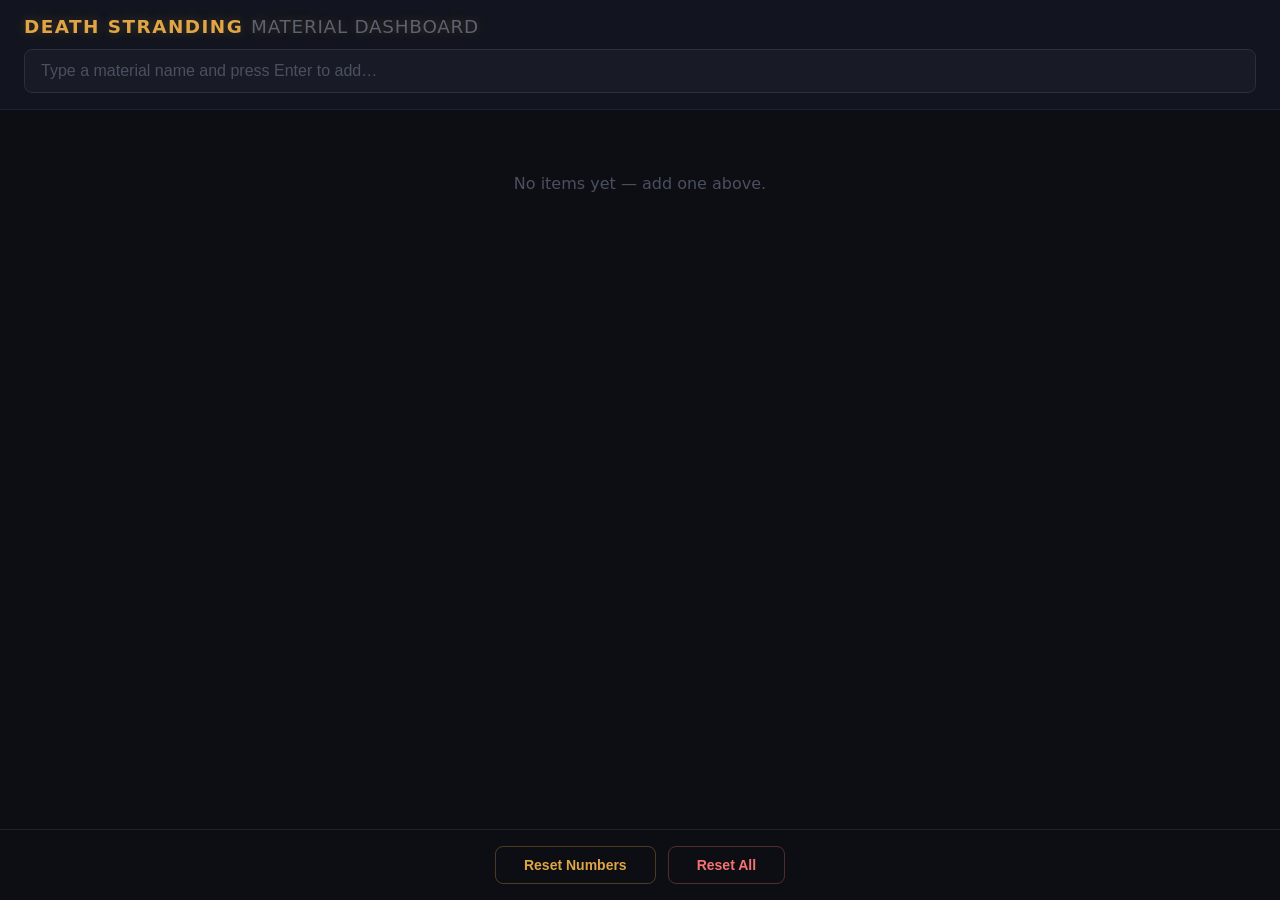
<file: inventory.html>
<!doctype html>
<html lang="en">
  <head>
    <meta charset="UTF-8" />
    <meta name="viewport" content="width=device-width, initial-scale=1.0" />
    <title>Death Stranding Material Dashboard</title>
    <style>
      *,
      *::before,
      *::after {
        box-sizing: border-box;
        margin: 0;
        padding: 0;
      }
      body {
        font-family:
          "Inter",
          "Segoe UI",
          system-ui,
          -apple-system,
          sans-serif;
        background: #0c0e14;
        color: #c8cdd8;
        min-height: 100vh;
        display: flex;
        flex-direction: column;
      }
      header {
        background: #12151f;
        padding: 1rem 1.5rem;
        border-bottom: 1px solid #1e2331;
        position: sticky;
        top: 0;
        z-index: 10;
      }
      header h1 {
        font-size: 1.15rem;
        font-weight: 700;
        margin-bottom: 0.75rem;
        letter-spacing: 0.08em;
        text-transform: uppercase;
        color: #e0a544;
        text-shadow: 0 0 12px rgba(224, 165, 68, 0.25);
      }
      header h1 span {
        color: #5b6270;
        font-weight: 400;
        letter-spacing: 0.04em;
      }
      #creator {
        width: 100%;
        padding: 12px 16px;
        font-size: 1rem;
        background: #181b26;
        color: #c8cdd8;
        border: 1px solid #2a2f3e;
        border-radius: 8px;
        outline: none;
        transition:
          border-color 0.15s,
          box-shadow 0.15s;
      }
      #creator:focus {
        border-color: #e0a544;
        box-shadow: 0 0 0 3px rgba(224, 165, 68, 0.12);
      }
      #creator::placeholder {
        color: #4a5060;
      }
      main {
        flex: 1;
        padding: 1rem 1.5rem;
      }
      #grid {
        display: grid;
        grid-template-columns: repeat(auto-fill, minmax(400px, 1fr));
        gap: 1rem;
      }
      .card {
        background: #151822;
        border-radius: 10px;
        border: 1px solid #1e2331;
        border-left: 4px solid #2a2f3e;
        padding: 1rem 1.25rem;
        display: flex;
        flex-direction: column;
        gap: 0.75rem;
        transition:
          border-color 0.25s,
          box-shadow 0.25s;
      }
      .card.complete {
        border-left-color: #34d399;
        box-shadow:
          0 0 10px rgba(52, 211, 153, 0.08),
          inset 0 0 20px rgba(52, 211, 153, 0.03);
      }
      .card-header {
        display: flex;
        align-items: center;
        justify-content: space-between;
        gap: 0.5rem;
      }
      .card-name {
        font-weight: 600;
        font-size: 1.05rem;
        word-break: break-word;
        color: #e2e6ee;
        letter-spacing: 0.02em;
      }
      .check {
        color: #34d399;
        font-size: 1.1rem;
        display: none;
        flex-shrink: 0;
        text-shadow: 0 0 6px rgba(52, 211, 153, 0.4);
      }
      .card.complete .check {
        display: inline;
      }
      .btn-del {
        background: none;
        border: none;
        cursor: pointer;
        color: #4a5060;
        font-size: 1.1rem;
        padding: 4px 6px;
        border-radius: 6px;
        line-height: 1;
        transition:
          background 0.15s,
          color 0.15s;
      }
      .btn-del:hover {
        background: rgba(239, 68, 68, 0.12);
        color: #f87171;
      }
      .totals {
        display: flex;
        gap: 1rem;
      }
      .total-box {
        flex: 1;
        text-align: center;
        padding: 0.5rem;
        border-radius: 8px;
        font-variant-numeric: tabular-nums;
      }
      .total-box.need {
        background: rgba(224, 165, 68, 0.07);
        border: 1px solid rgba(224, 165, 68, 0.2);
      }
      .total-box.have {
        background: rgba(52, 211, 153, 0.07);
        border: 1px solid rgba(52, 211, 153, 0.2);
      }
      .total-label {
        font-size: 0.7rem;
        font-weight: 600;
        text-transform: uppercase;
        letter-spacing: 0.06em;
        margin-bottom: 2px;
      }
      .total-box.need .total-label {
        color: #cb8e35;
      }
      .total-box.have .total-label {
        color: #34d399;
      }
      .total-value {
        font-size: 1.5rem;
        font-weight: 700;
      }
      .total-box.need .total-value {
        color: #e0a544;
      }
      .total-box.have .total-value {
        color: #34d399;
      }
      .inputs {
        display: flex;
        gap: 0.75rem;
      }
      .input-wrap {
        flex: 1;
        display: flex;
        flex-direction: column;
        gap: 4px;
      }
      .input-wrap label {
        font-size: 0.7rem;
        font-weight: 600;
        text-transform: uppercase;
        letter-spacing: 0.06em;
      }
      .input-wrap.need label {
        color: #cb8e35;
      }
      .input-wrap.have label {
        color: #34d399;
      }
      .input-wrap input {
        width: 100%;
        padding: 10px 12px;
        font-size: 1rem;
        background: #0f1119;
        color: #c8cdd8;
        border: 1px solid #2a2f3e;
        border-radius: 8px;
        outline: none;
        transition:
          border-color 0.15s,
          box-shadow 0.15s;
        font-variant-numeric: tabular-nums;
      }
      .input-wrap.need input:focus {
        border-color: #e0a544;
        box-shadow: 0 0 0 3px rgba(224, 165, 68, 0.12);
      }
      .input-wrap.have input:focus {
        border-color: #34d399;
        box-shadow: 0 0 0 3px rgba(52, 211, 153, 0.12);
      }
      .history {
        display: flex;
        flex-wrap: wrap;
        gap: 4px;
        min-height: 22px;
      }
      .pill {
        font-size: 0.65rem;
        font-weight: 600;
        padding: 2px 7px;
        border-radius: 999px;
        line-height: 1.4;
      }
      .pill.need {
        background: rgba(224, 165, 68, 0.12);
        color: #e0a544;
      }
      .pill.have {
        background: rgba(52, 211, 153, 0.12);
        color: #34d399;
      }
      .pill {
        cursor: pointer;
        transition: opacity 0.15s;
      }
      .pill:hover {
        opacity: 0.5;
      }
      footer {
        padding: 1rem 1.5rem;
        text-align: center;
        display: flex;
        justify-content: center;
        gap: 0.75rem;
        flex-wrap: wrap;
        border-top: 1px solid #1e2331;
      }
      .btn-reset {
        background: transparent;
        color: #f87171;
        border: 1px solid rgba(248, 113, 113, 0.3);
        padding: 10px 28px;
        font-size: 0.875rem;
        font-weight: 600;
        border-radius: 8px;
        cursor: pointer;
        transition:
          background 0.15s,
          border-color 0.15s;
      }
      .btn-reset:hover {
        background: rgba(248, 113, 113, 0.08);
        border-color: #f87171;
      }
      .btn-reset.secondary {
        color: #e0a544;
        border-color: rgba(224, 165, 68, 0.3);
      }
      .btn-reset.secondary:hover {
        background: rgba(224, 165, 68, 0.08);
        border-color: #e0a544;
      }
      .empty-state {
        grid-column: 1/-1;
        text-align: center;
        padding: 3rem 1rem;
        color: #4a5060;
        font-size: 1rem;
      }
      @media (max-width: 480px) {
        #grid {
          grid-template-columns: 1fr;
        }
        .totals,
        .inputs {
          gap: 0.5rem;
        }
      }
    </style>
  </head>
  <body>
    <header>
      <h1>Death Stranding <span>Material Dashboard</span></h1>
      <input
        id="creator"
        type="text"
        placeholder="Type a material name and press Enter to add…"
        autocomplete="off"
      />
    </header>
    <main><div id="grid"></div></main>
    <footer>
      <button class="btn-reset secondary" id="resetNumbers">Reset Numbers</button>
      <button class="btn-reset" id="resetAll">Reset All</button>
    </footer>

    <script>
      const STORAGE_KEY = "inventory_items";
      const grid = document.getElementById("grid");
      const creator = document.getElementById("creator");

      function load() {
        try {
          return JSON.parse(localStorage.getItem(STORAGE_KEY)) || [];
        } catch {
          return [];
        }
      }

      function save(items) {
        localStorage.setItem(STORAGE_KEY, JSON.stringify(items));
      }

      function formatEntry(e) {
        const sign = e.value >= 0 ? "+" : "";
        const prefix = e.type === "need" ? "N" : "H";
        return `${prefix}:${sign}${e.value}`;
      }

      function render() {
        const items = load();
        grid.innerHTML = "";

        if (!items.length) {
          grid.innerHTML =
            '<div class="empty-state">No items yet — add one above.</div>';
          return;
        }

        items.forEach((item) => {
          const complete = item.have >= item.need && item.need > 0;
          const card = document.createElement("div");
          card.className = "card" + (complete ? " complete" : "");
          card.dataset.id = item.id;

          card.innerHTML = `
      <div class="card-header">
        <span class="card-name">${escapeHtml(item.name)}</span>
        <span class="check" aria-label="Complete">&#10003;</span>
        <button class="btn-del" data-action="delete" title="Delete item">&times;</button>
      </div>
      <div class="totals">
        <div class="total-box need"><div class="total-label">Need</div><div class="total-value">${item.need}</div></div>
        <div class="total-box have"><div class="total-label">Have</div><div class="total-value">${item.have}</div></div>
      </div>
      <div class="inputs">
        <div class="input-wrap need"><label>+ Need</label><input type="number" data-action="add-need" placeholder="0"></div>
        <div class="input-wrap have"><label>+ Have</label><input type="number" data-action="add-have" placeholder="0"></div>
      </div>
      <div class="history">${item.history.map((e, i) => `<span class="pill ${e.type}" data-action="remove-pill" data-index="${i}">${formatEntry(e)}</span>`).join("")}</div>`;

          grid.appendChild(card);
        });
      }

      function escapeHtml(str) {
        const d = document.createElement("div");
        d.textContent = str;
        return d.innerHTML;
      }

      function cardId(el) {
        return el.closest(".card")?.dataset.id;
      }

      // Creator bar
      creator.addEventListener("keydown", (e) => {
        if (e.key !== "Enter") return;
        const name = creator.value.trim();
        if (!name) return;
        const items = load();
        if (items.some((i) => i.name.toLowerCase() === name.toLowerCase())) {
          creator.value = "";
          creator.setCustomValidity("Item already exists");
          creator.reportValidity();
          setTimeout(() => creator.setCustomValidity(""), 2000);
          return;
        }
        items.push({
          id: crypto.randomUUID(),
          name,
          need: 0,
          have: 0,
          history: [],
        });
        save(items);
        creator.value = "";
        render();
      });

      // Delegated events on grid
      grid.addEventListener("keydown", (e) => {
        if (e.key !== "Enter") return;
        const input = e.target;
        const action = input.dataset.action;
        if (action !== "add-need" && action !== "add-have") return;

        const val = Number(input.value);
        if (!val && val !== 0) return;
        if (val === 0) {
          input.value = "";
          return;
        }

        const id = cardId(input);
        const items = load();
        const item = items.find((i) => i.id === id);
        if (!item) return;

        const type = action === "add-need" ? "need" : "have";
        item[type] += val;
        item.history.push({ type, value: val });
        save(items);
        input.value = "";
        render();

        // Re-focus the same input type in the same card after re-render
        const rebuilt = grid.querySelector(
          `.card[data-id="${id}"] input[data-action="${action}"]`,
        );
        rebuilt?.focus();
      });

      grid.addEventListener("click", (e) => {
        if (e.target.dataset.action === "delete") {
          const id = cardId(e.target);
          if (!id) return;
          const items = load();
          const item = items.find((i) => i.id === id);
          if (!item || !confirm(`Delete "${item.name}"?`)) return;
          save(items.filter((i) => i.id !== id));
          render();
          return;
        }

        if (e.target.dataset.action === "remove-pill") {
          const id = cardId(e.target);
          const idx = Number(e.target.dataset.index);
          if (!id) return;
          const items = load();
          const item = items.find((i) => i.id === id);
          if (!item || idx < 0 || idx >= item.history.length) return;
          const entry = item.history[idx];
          item[entry.type] -= entry.value;
          item.history.splice(idx, 1);
          save(items);
          render();
          return;
        }
      });

      // Reset Numbers (keep items, zero out totals & history)
      document.getElementById("resetNumbers").addEventListener("click", () => {
        const items = load();
        if (
          !items.length ||
          !confirm("Reset all numbers and history? Items will be kept.")
        )
          return;
        items.forEach((i) => {
          i.need = 0;
          i.have = 0;
          i.history = [];
        });
        save(items);
        render();
      });

      // Reset All
      document.getElementById("resetAll").addEventListener("click", () => {
        if (!confirm("Delete ALL items? This cannot be undone.")) return;
        localStorage.removeItem(STORAGE_KEY);
        render();
      });

      // Initial render
      render();
    </script>
  </body>
</html>
</file>
